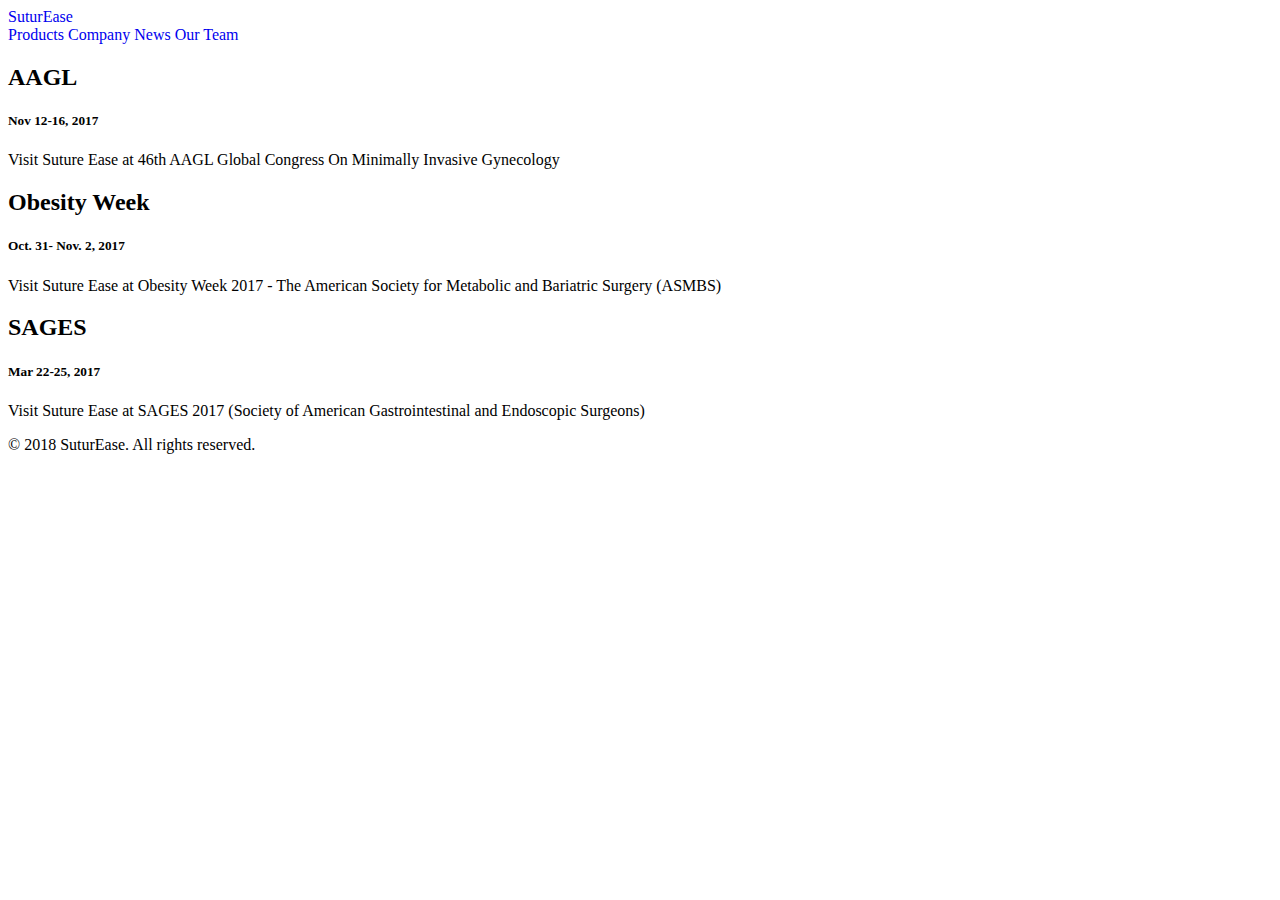
<file: src/main/resources/templates/news.html>
<!DOCTYPE html>
<html lang="en" xmlns:th="http://www.thymeleaf.org">
<head>
    <title>News</title>
    <meta charset="UTF-8"/>
    <meta name="viewport" content="width=device-width, user-scalable=no"/>

    <link rel="stylesheet" th:href="@{/bootstrap.css}"/>
    <link rel="stylesheet" th:href="@{/style.css}"/>

    <link rel="stylesheet" th:href="@{https://www.w3schools.com/w3css/4/w3.css}"/>
    <link rel="stylesheet" th:href="@{https://fonts.googleapis.com/css?family=Raleway}"/>
    <link rel="stylesheet" th:href="@{https://cdnjs.cloudflare.com/ajax/libs/font-awesome/4.7.0/css/font-awesome.min.css}"/>

    <script type="text/javascript" th:src="@{/jquery.js}"></script>
    <script type="text/javascript" th:src="@{/bootstrap.js}"></script>
    <script type="text/javascript" th:src="@{//jsfiddle.net/bootswatch/3he50zsf/embed/}"></script>

    <script type="text/javascript" th:src="@{/client.js}"></script>
</head>
<body>

<div class="w3-top">
    <div class="w3-bar w3-white w3-card" id="myNavbar" >
        <a href="/" class="w3-bar-item w3-button w3-wide" style="text-decoration: none">SuturEase</a>
        <!-- Right-sided navbar links -->
        <div class="w3-left w3-hide-small">
            <!--<a href="#about" class="w3-bar-item w3-button" style="text-decoration: none">ABOUT</a>-->
            <a href="/#review" class="w3-bar-item w3-button"><i class="fa fa-desktop"></i> </a>
            <!--<a href="#work" class="w3-bar-item w3-button"><i class="fa fa-th"></i> </a>-->
        </div>
        <!-- Hide right-floated links on small screens and replace them with a menu icon -->
        <div class="w3-right w3-hide-small">
            <a class="w3-bar-item w3-button" href="/securusEP" style="text-decoration: none">Products</a>
            <a class="w3-bar-item w3-button" href="/company" style="text-decoration: none">Company</a>
            <a class="w3-bar-item w3-button" href="/news" style="text-decoration: none">News</a>
            <a class="w3-bar-item w3-button" href="/team" style="text-decoration: none">Our Team</a>
        </div>

        <a href="javascript:void(0)" class="w3-bar-item w3-button w3-right w3-hide-large w3-hide-medium" onclick="w3_open()">
            <i class="fa fa-bars"></i>
        </a>
    </div>
</div>
<nav class="w3-sidebar w3-bar-block w3-black w3-card w3-animate-left w3-hide-medium w3-hide-large" style="display:none" id="mySidebar">
    <a href="javascript:void(0)" onclick="w3_close()" class="w3-bar-item w3-button w3-large w3-padding-16">Close ×</a>
    <!--<a href="#about" onclick="w3_close()" class="w3-bar-item w3-button">ABOUT</a>-->
    <a href="/#review" onclick="w3_close()" class="w3-bar-item w3-button">REVIEWS</a>
    <a href="/securusEP" onclick="w3_close()" class="w3-bar-item w3-button">PRODUCTS</a>
    <a href="/company" onclick="w3_close()" class="w3-bar-item w3-button">COMPANY</a>
    <a href="/news" onclick="w3_close()" class="w3-bar-item w3-button">NEWS</a>
    <a href="/team" onclick="w3_close()" class="w3-bar-item w3-button">TEAM</a>
</nav>
<div class="backdrop">
    <div class="firstRow">
        <div class="row">
            <div class="leftcolumn">
                <div class="card">
                    <h2>AAGL</h2>
                    <h5>Nov 12-16, 2017 </h5>
                    <!--<div class="fakeimg" style="height:200px;">Image</div>-->
                    <p> Visit Suture Ease at 46th AAGL Global Congress On Minimally Invasive Gynecology</p>
                </div>
            </div>
        </div>
    </div>
    <div class="row">
        <div class="leftcolumn">
            <div class="card">
                <h2>Obesity Week</h2>
                <h5>Oct. 31- Nov. 2, 2017</h5>
                <!--<div class="fakeimg" style="height:200px;">Image</div>-->
                <p>Visit Suture Ease at Obesity Week 2017 - The American Society for Metabolic and Bariatric Surgery (ASMBS)</p>
            </div>
        </div>
    </div>
    <div class="row">
        <div class="leftcolumn">
            <div class="card">
                <h2>SAGES</h2>
                <h5>Mar 22-25, 2017 </h5>
                <!--<div class="fakeimg" style="height:200px;">Image</div>-->
                <p>Visit Suture Ease at SAGES 2017 (Society of American Gastrointestinal and Endoscopic Surgeons)</p>
            </div>
        </div>
    </div>
</div>


<footer class="footer">
    <p id="footer">&copy; 2018 SuturEase. All rights reserved.</p>
</footer>
<script>
    var mySidebar = document.getElementById("mySidebar");

    function w3_open() {
        if (mySidebar.style.display === 'block') {
            mySidebar.style.display = 'none';
        } else {
            mySidebar.style.display = 'block';
        }
    }

    // Close the sidebar with the close button
    function w3_close() {
        mySidebar.style.display = "none";
    }
</script>
</body>
</html>
</file>
